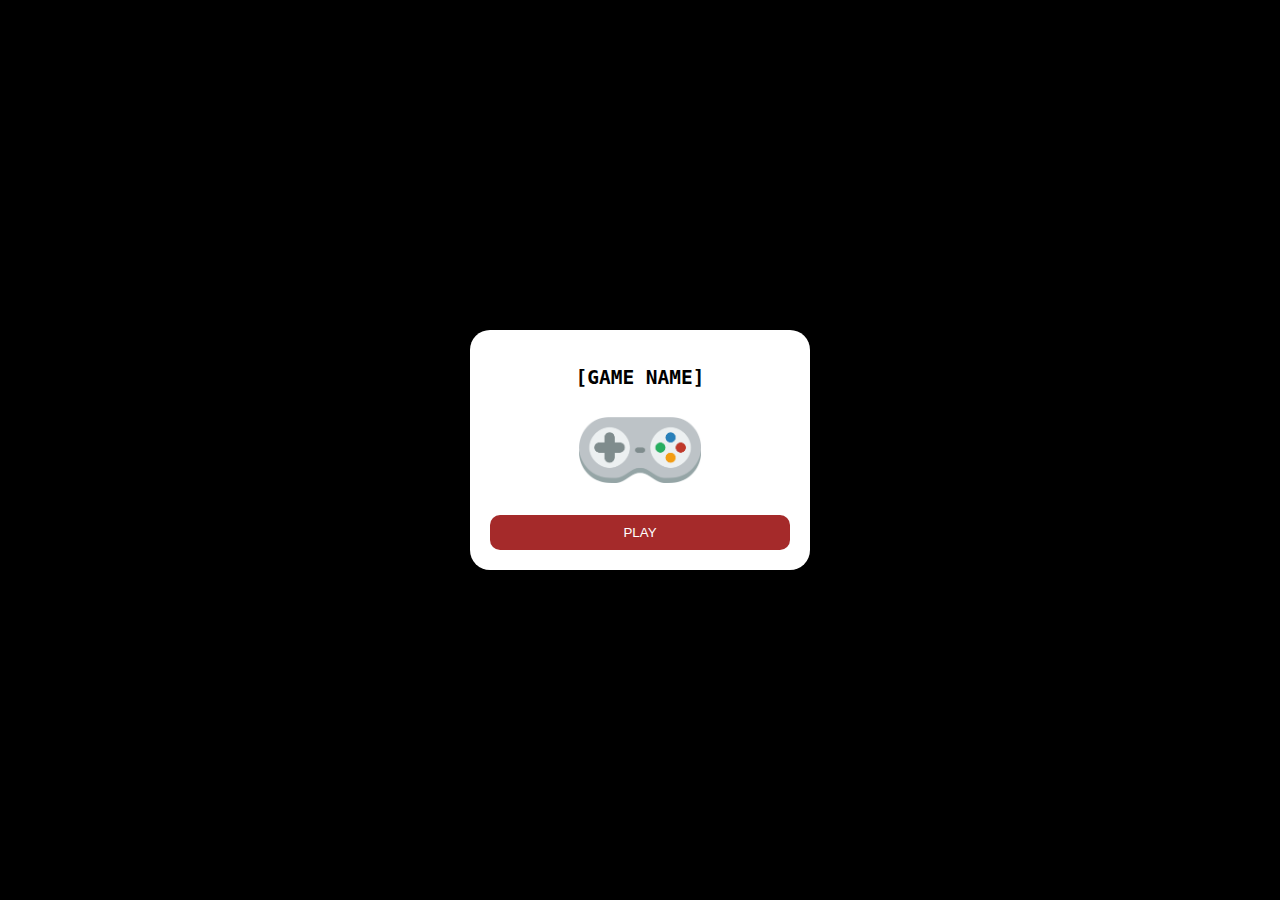
<file: index.html>
<!DOCTYPE html>
<html lang="en">
<head>
  <meta charset="UTF-8">
  <meta http-equiv="X-UA-Compatible" content="IE=edge">
  <meta name="viewport" content="width=device-width, initial-scale=1.0">
  <title>--CHANGE ME--</title>
  <link rel="stylesheet" href="styles.css">
</head>
<body>
    <canvas id="game"></canvas> 


    <div id="pop-up">
      <div class="pop-up-content">
        <h2>[GAME NAME]</h2>
        <div id="img-container">
          <img src="./sprites/controller.png" alt="game image">
        </div>
        <button id="play-btn" onclick="playGame()">PLAY</button>
      </div>
    </div>

    <div id="game-over-pu">
        <div class="pop-up-content">
                <img src="./sprites/gameover.png" alt="gameover png"/>
                <h2 id="score-val">SCORE: 10</h2>
            <table>
                <thead>
                    <tr>
                        <th>HI SCORE</th>
                        <th>NAME</th>
                    </tr>
                </thead>
                <tbody>
                    <tr id="leader-1">
                        <td>143847</td>
                        <td>Kevin</td>
                    </tr>
                    <tr id="leader-2">
                        <td>21453</td>
                        <td>Steve</td>
                    </tr>
                    <tr id="leader-3">
                        <td>143847</td>
                        <td>Kevin</td>
                    </tr>
                    <tr id="leader-4">
                        <td>143847</td>
                        <td>Kevin</td>
                    </tr>
                    <tr id="leader-5">
                        <td>143847</td>
                        <td>Kevin</td>
                    </tr>
                </tbody>
            </table>
            <button id="play-again-btn" onclick="playGame()">Play Again?</button>
        </div> 
    </div>
    

    <script src="./globals/constants.js"></script>
    <script src="./globals/globals.js"></script>
    <script src="./game.js"></script>
</body>
</html>
</file>
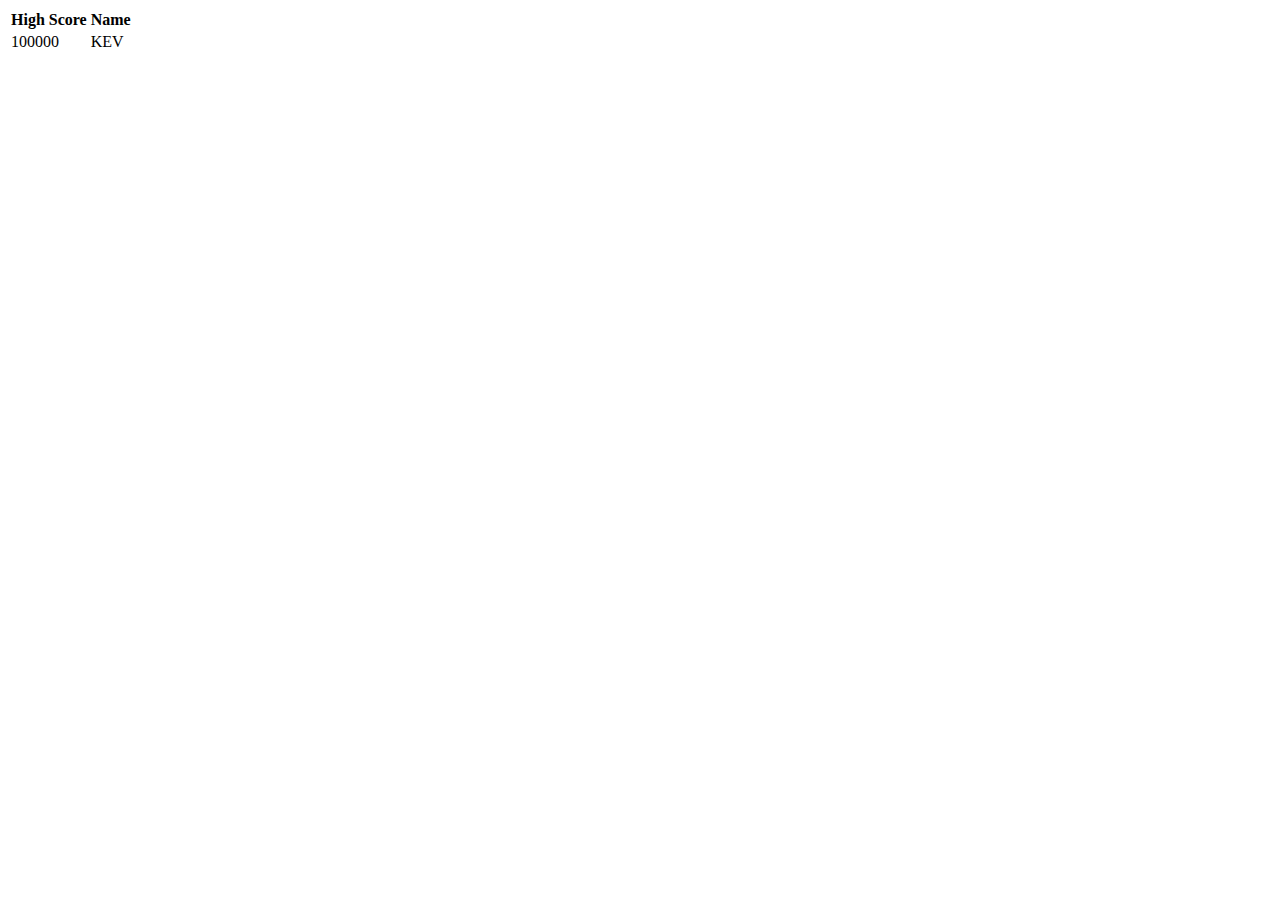
<file: leaderboards/index.html>
<!DOCTYPE html>
<html lang="en">
<head>
    <meta charset="UTF-8">
    <meta http-equiv="X-UA-Compatible" content="IE=edge">
    <meta name="viewport" content="width=device-width, initial-scale=1.0">
    <title>Leaderboards</title>
</head>
<body>
    <table>
        <thead>
          <tr>
            <th>High Score</th>
            <th>Name</th>
          </tr>
        </thead>
        <tbody id="score-container">
          <td>100000</td>
          <td>KEV</td>
        </tbody>
      </table>
</body>
</html>
</file>
<file: styles.css>
html, body {
    display:flex;
    margin: 0 !important;
    padding: 0 !important;

    font-family: monospace;
}

.go-score{
    display: flex;
    justify-content: space-evenly;
}

#pop-up{
    background-color: white;
    padding: 20px;
    width: 300px;
    height: 200px;

    border-radius: 20px;

    position: fixed;
    top: 50%;
    left: 50%;
    transform: translate(-50%, -50%);

    display: block;
}

th{
    text-align: left;
}

#game-over-pu{
    background-color: white;
    padding: 20px;
    width: 300px;
    height: 300px;

    border-radius: 20px;

    position: fixed;
    top: 50%;
    left: 50%;
    transform: translate(-50%, -50%);

    display: none;
}

.pop-up-content{
    height: 100%;
    display: flex;
    flex-direction: column;
    justify-content: space-between;
}

.pop-up-content h2{
    text-align: center;

}


#img-container{
    width: 100%;
    height: 33%;
    display: flex;
    justify-content: center;
}


.pop-up-content img{
    height: 100%;
    object-fit: contain;
}


.pop-up-content button{
    background-color: brown;
    color: white;
    margin-top: 20px;
    padding: 10px;
    border: none;
    border-radius: 10px;

    cursor: pointer;

    transition: .3s;
}

.pop-up-content button:hover{
    background-color: rgb(230, 4, 4);
    transition: .3s;
}
</file>
